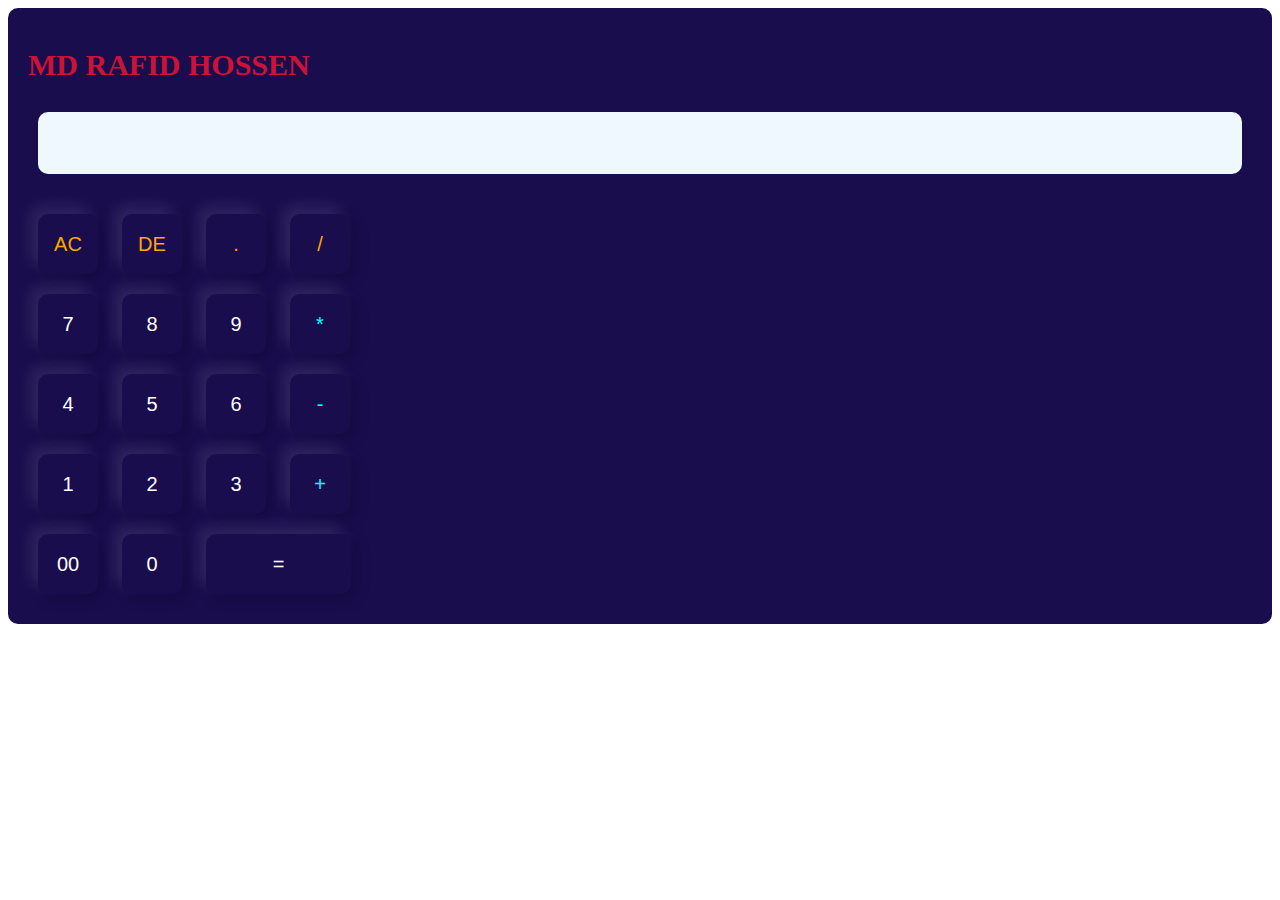
<file: index.html>
<!DOCTYPE html>
<html>
    <head>
        <title>creat a calculator with html & css</title>
        <link rel="stylesheet" href="style.css">
    </head>
    <body>
          <div class="calculator">
                <form>
                    <div>
                        
                        <h1 style="color: rgb(204, 18, 55); font-size: 30px;">MD RAFID HOSSEN</h1>
                    </div>
                    <div class="display">
                        <input type="text" name="display" class="write">
                    </div>
                        <div>
                            <input type="button" value="AC" onclick="display.value ='' " class="operator">
                            <input type="button" value="DE" onclick="display.value =display.value.toString().slice(0,-1) " class="operator">
                            <input type="button" value="." onclick="display.value +='.' " class="operator">
                            <input type="button" value="/" onclick="display.value +='/' " class="operator">
                        </div>

                        <div>
                            <input type="button" value="7" onclick="display.value +='7' ">
                            <input type="button" value="8" onclick="display.value +='8' ">
                            <input type="button" value="9" onclick="display.value +='9' ">
                            <input type="button" value="*" class="color">
                        </div>

                        <div>
                            <input type="button" value="4" onclick="display.value +='4' ">
                            <input type="button" value="5" onclick="display.value +='5' ">
                            <input type="button" value="6" onclick="display.value +='6' ">
                            <input type="button" value="-" onclick="display.value +='-' "  class="color">
                        </div>
                        <div>
                            <input type="button" value="1" onclick="display.value +='1' ">
                            <input type="button" value="2" onclick="display.value +='2' ">
                            <input type="button" value="3" onclick="display.value +='3' ">
                            <input type="button" value="+" onclick="display.value +='+' "  class="color">
                        </div>

                        <div>
                            <input type="button" value="00" onclick="display.value +='00' ">
                            <input type="button" value="0" onclick="display.value +='0' ">
                            <input type="button" value="=" onclick="display.value = eval(display.value)" class="equal">
                            
                        </div>
                </form>
            </div>
        </div>
    </body>
</html>
</file>
<file: style.css>
#container{
    width: 100%;
    height: 100vh;
    align-items: center;
    display: flex;
    justify-content: center;
    background: blanchedalmond;
}

.calculator{
        background: rgb(25, 13, 78);
        padding: 20px;
        border-radius: 10px;
}
.calculator form input{
    border: 0;
    outline: 0;
    width: 60px;
    height: 60px;
    border-radius: 10px;
    box-shadow: -8px -8px 15px rgba(255, 255, 255, 0.1),5px 5px 15px rgba(0,0,0,0.2);
    background: transparent;
    font-size: 20px;
    color: white;
    cursor: pointer;
    margin: 10px;

}
form .display{
    display: flex;
    justify-content: flex-end;
    margin: 20px 0;
}
form .display input{
    text-align: right;
    font-size: 45px;
    box-shadow: none;
    flex: 1;
}
form input.equal{
    width: 145px;
}

form input.operator{
    color: orange;
}
form input.write{
    background-color: aliceblue;
    color: black;
}

form input.color{
    color: aqua;
}
.titles{
    margin: 0 auto 80px;
    text-align: center;
    color: rgb(51, 49, 49);
    position: relative;
    line-height: 60px;
    margin-left: 50%;
}
</file>
